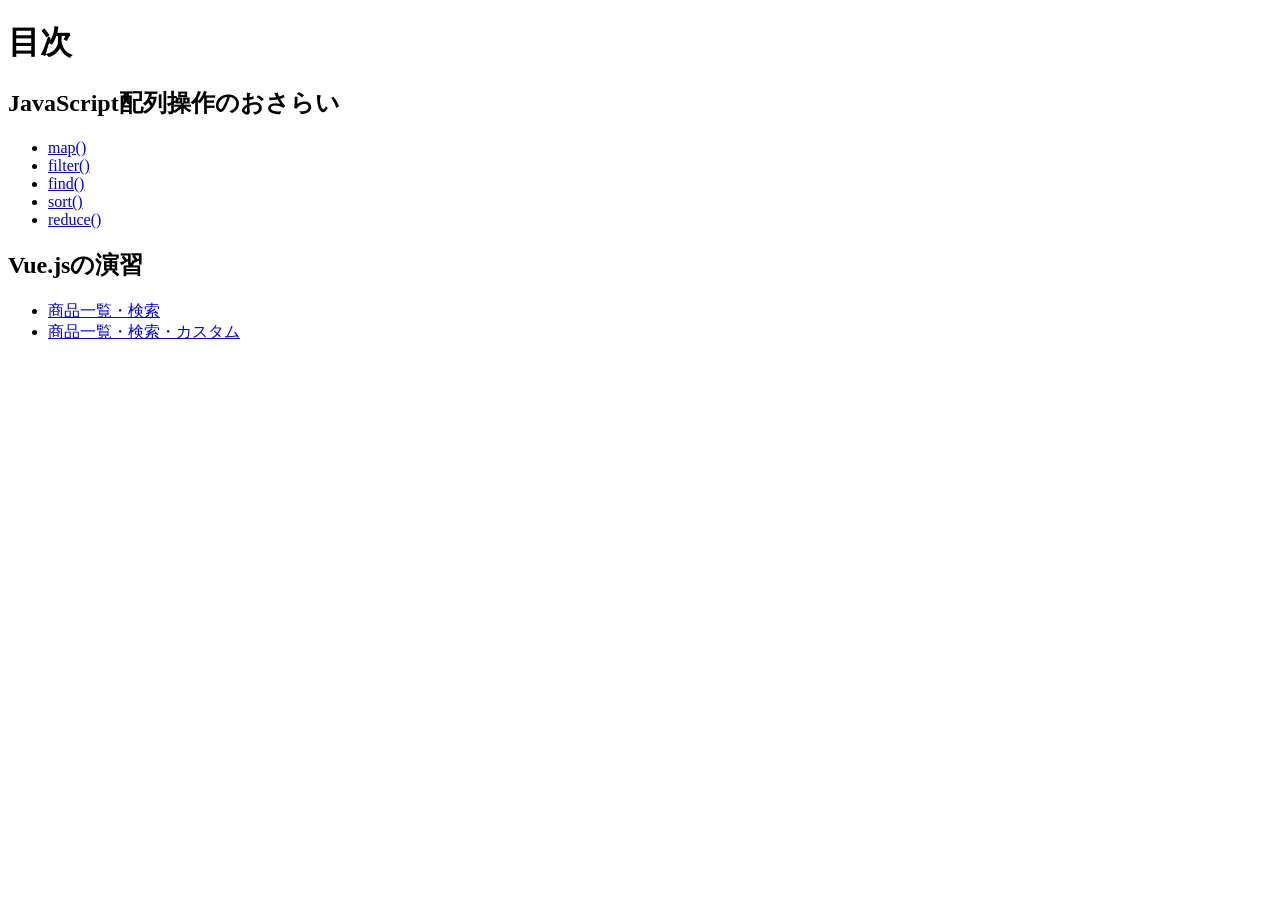
<file: index.html>
<!DOCTYPE html>
<html lang="ja">
<head>
  <meta charset="UTF-8">
  <title>20261106-wa</title>
</head>
<body>
  <h1>目次</h1>
	
	<h2>JavaScript配列操作のおさらい</h2>
  <ul>
    <li><a href="map/index.html">map()</a></li>
    <li><a href="filter/index.html">filter()</a></li>
    <li><a href="find/index.html">find()</a></li>
    <li><a href="sort/index.html">sort()</a></li>
    <li><a href="reduce/index.html">reduce()</a></li>
  </ul>

  <h2>Vue.jsの演習</h2>
  <ul>
    <li><a href="vue-sample/index.html">商品一覧・検索</a></li>
    <li><a href="vue-custom/index.html">商品一覧・検索・カスタム</a></li>
  </ul>
</body>
</html>
</file>
